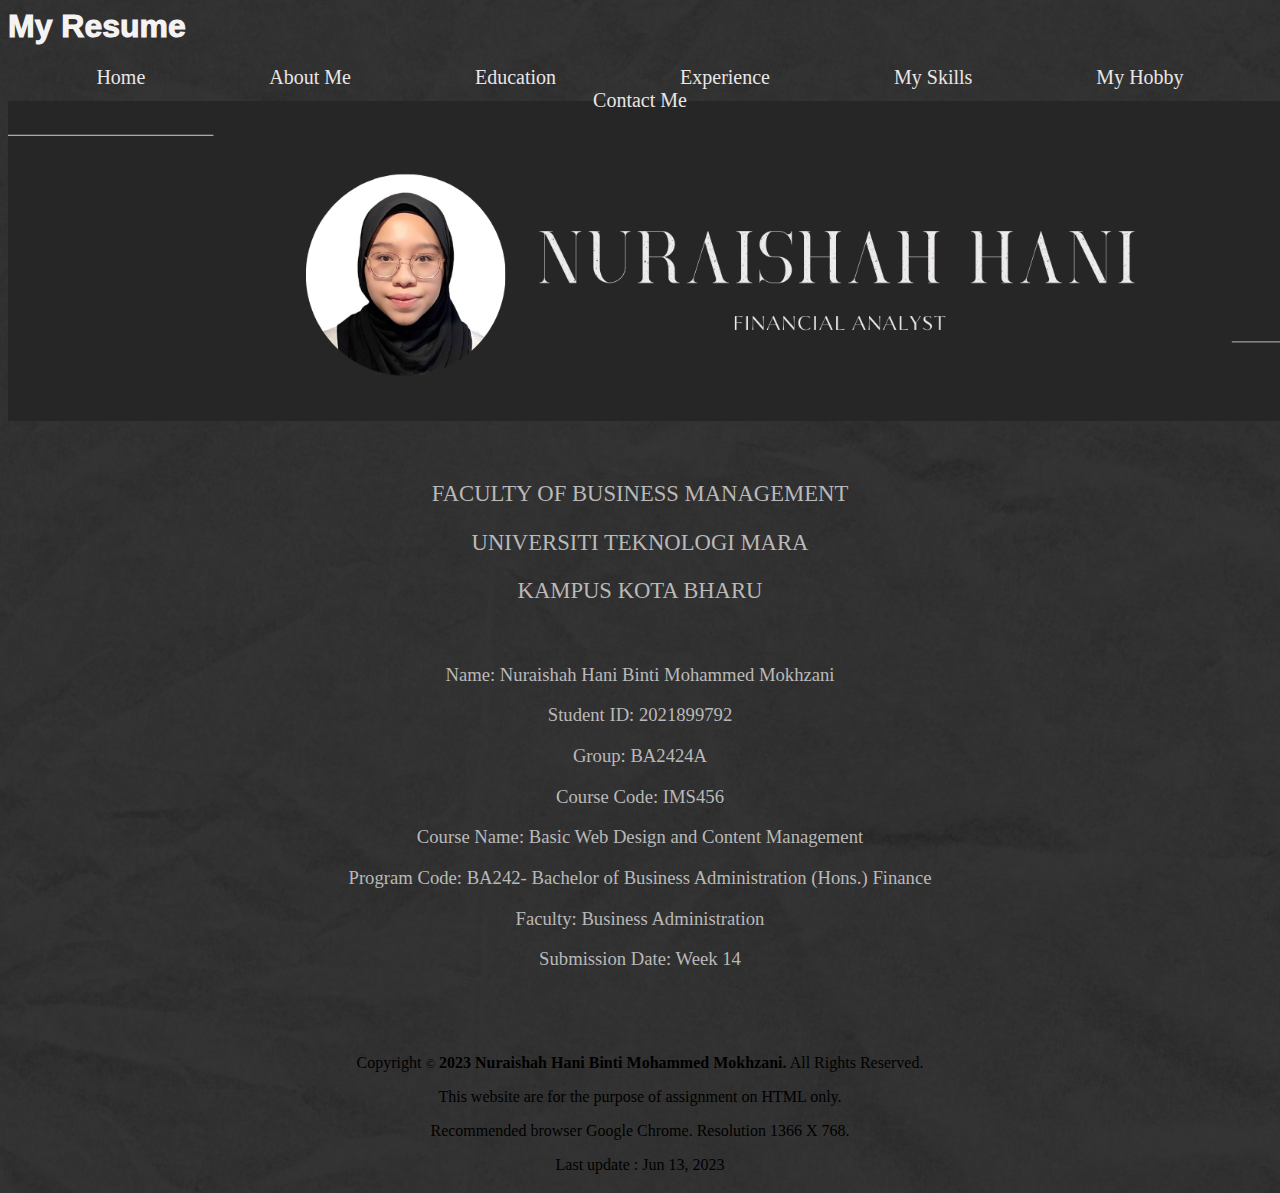
<file: index.html>
<html>
<head>
    <title>My Resume</title>
    <link rel="stylesheet" typ="text/css" href="css/style.css">
</head>
<body>
<h1>My Resume</h1> <html>
<head>
    <title>NURAISHAH HANI</title>
    <link rel="stylesheet" type="text/css" href="css/style.css">

 <!--header1-->   
<div class="header1">
    <div style="text-align: center;">
        <a href="index.html">Home</a>
        <a href="biodata.html">About Me</a>
        <a href="education.html">Education</a>
        <a href="experience.html">Experience</a>
        <a href="skills.html">My Skills</a>
        <a href="hobby.html">My Hobby</a>
        <a href="contact.html">Contact Me</a>
        
        </div>
</div> 

<head>
    <title>NURAISHAH HANI RESUME</title>
    </head>
    <body background="image/BACKGROUNDAISHAH-3.png">
    <table width="80%" align="center" cellspacing="1" cellpadding="10">
    </div>
    <!--end of header1-->
    <div class="slider">
        <img src="image/WELCOME.png" width="1450" height="320">
    </div>
 
     <div class="content3">
     <br>
     <br>
    </div>
    
    <td bg  valign="top">
        <div align="center">
        
    <div class="content1">
        <br>
        <p>FACULTY OF BUSINESS MANAGEMENT</p>
         <P>UNIVERSITI TEKNOLOGI MARA</P>
         <P>KAMPUS KOTA BHARU</P>
        </div>
            <br>
            <div class="content2">
        <P>Name: Nuraishah Hani Binti Mohammed Mokhzani</P>
        <P>Student ID: 2021899792</P>
        <P>Group: BA2424A</P>
        <P>Course Code: IMS456</P>
         <P>Course Name: Basic Web Design and Content Management</P>
        <P>Program Code: BA242- Bachelor of Business Administration (Hons.) Finance</P>
        <P>Faculty: Business Administration</P>
        <P>Submission Date: Week 14</P>
        <br>
        <br>
</div>

<!--2nd row start-->
<tr>
    <!--************* FOOTER SECTION START *************-->
    <td colspan="2" align="center">
    
    
        <p> Copyright <small> © </small><strong><span>2023 Nuraishah Hani Binti Mohammed Mokhzani.</span></strong> All Rights Reserved.</p>
        
        <p> This website are for the purpose of assignment on HTML only.</p>
        
        <p> Recommended browser Google Chrome. Resolution 1366 X 768. </p>
        
        <p> Last update : Jun 13, 2023 </p>
        
        
        
        
        </td>
        <!--************* FOOTER SECTION END *************-->
      </tr>
      <!--2nd row end-->
</file>
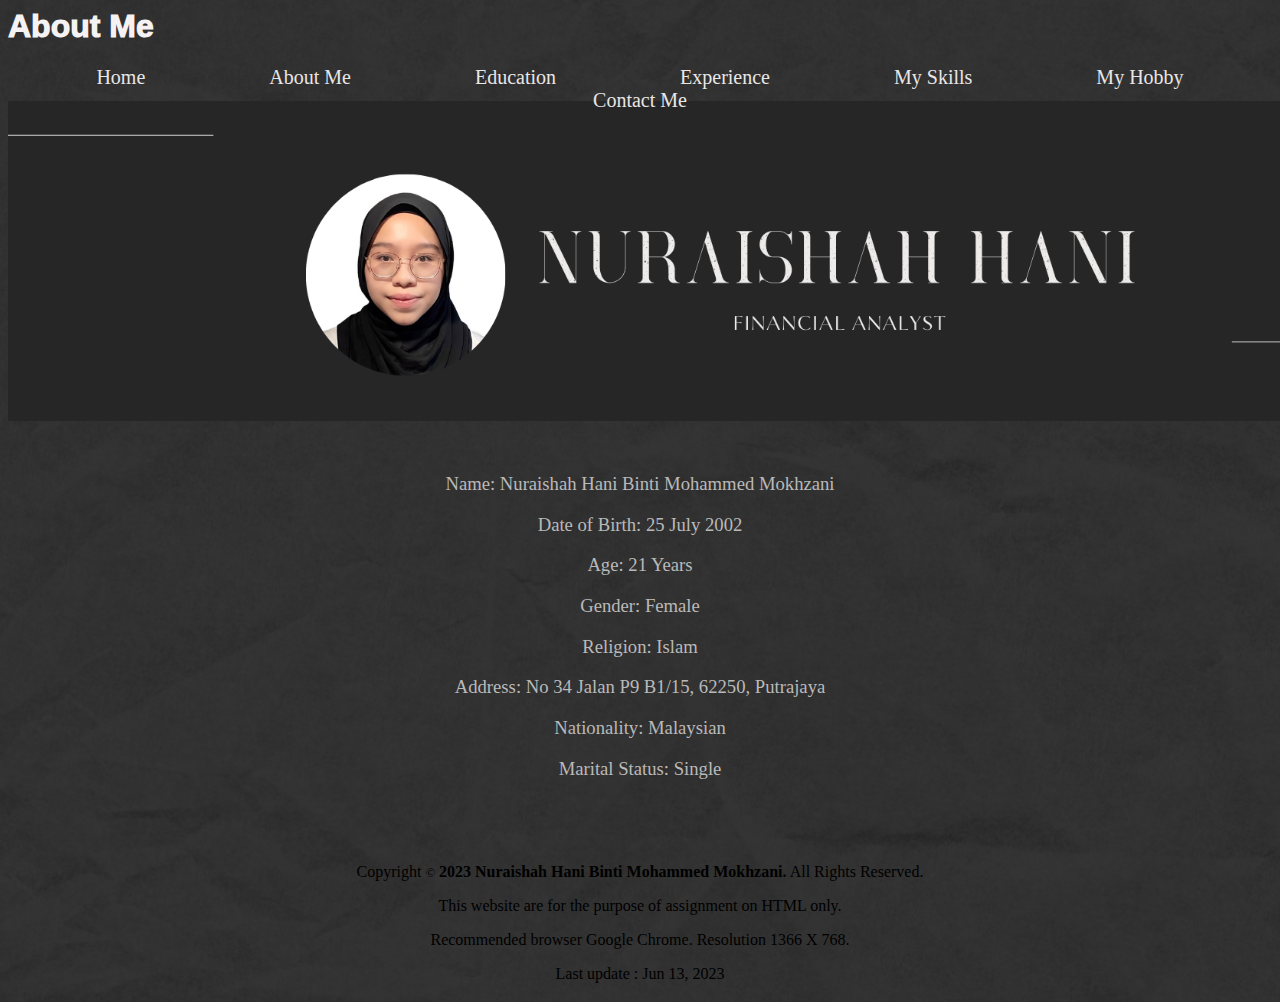
<file: biodata.html>
<html>
<head>
    <title>About Me</title>
    <link rel="stylesheet" typ="text/css" href="css/style.css">
</head>
<body>
<h1>About Me</h1>  
<!--header2-->   
<div class="header1">
    <div style="text-align: center;">
        <a href="index.html">Home</a>
        <a href="biodata.html">About Me</a>
        <a href="education.html">Education</a>
        <a href="experience.html">Experience</a>
        <a href="skills.html">My Skills</a>
        <a href="hobby.html">My Hobby</a>
        <a href="contact.html">Contact Me</a>
        </div>
</div> 

<head>
    <title>NURAISHAH HANI RESUME</title>
    </head>
    <body background="image/BACKGROUNDAISHAH-3.png">
    <table width="80%" align="center" cellspacing="1" cellpadding="10">
    </div>
    <!--end of header2-->
    <div class="slider">
        <img src="image/WELCOME.png" width="1450" height="320">
        <br>
    </div>

    <div class="content3">
        <br>
        <br>
       </div>
       
       <td bg  valign="top">
           <div align="center">
    <div class="content2">
    <br>
        <P>Name: Nuraishah Hani Binti Mohammed Mokhzani</P>
        <P> Date of Birth: 25 July 2002</P>
            <P> Age: 21 Years</P>
                <P>Gender: Female</P>
                    <P>Religion: Islam</P>
                        <P>Address: No 34 Jalan P9 B1/15, 62250, Putrajaya</P>
                            <P>Nationality: Malaysian</P>
                                <P>Marital Status: Single</P>
        <br>
        <br>
</div>

<!--2nd row start-->
<tr>
    <!--************* FOOTER SECTION START *************-->
    <td colspan="2" align="center">
    
    
        <p> Copyright <small> © </small><strong><span>2023 Nuraishah Hani Binti Mohammed Mokhzani.</span></strong> All Rights Reserved.</p>
        
        <p> This website are for the purpose of assignment on HTML only.</p>
        
        <p> Recommended browser Google Chrome. Resolution 1366 X 768. </p>
        
        <p> Last update : Jun 13, 2023 </p>
        
        
        
        
        </td>
        <!--************* FOOTER SECTION END *************-->
      </tr>
      <!--2nd row end-->
</file>
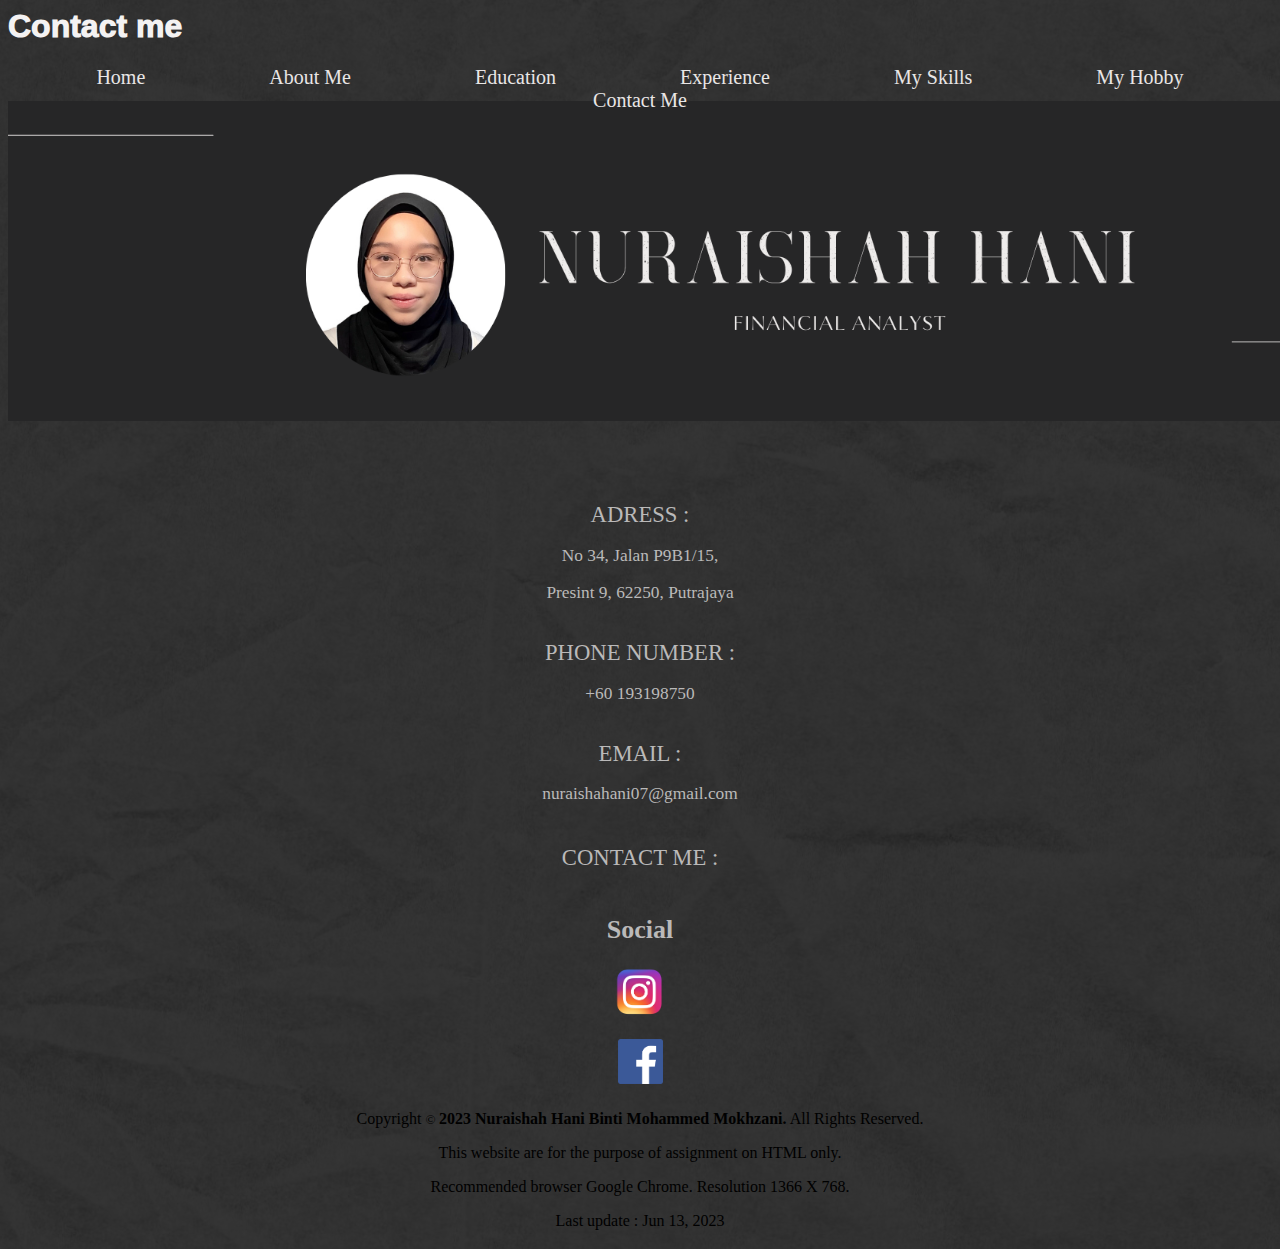
<file: contact.html>
<html>
<head>
    <title>Contact Me</title>
    <link rel="stylesheet" typ="text/css" href="css/style.css">
</head>
<body>
<h1>Contact me</h1>  
<!--header2-->   
<div class="header1">
    <div style="text-align: center;">
        <a href="index.html">Home</a>
        <a href="biodata.html">About Me</a>
        <a href="education.html">Education</a>
        <a href="experience.html">Experience</a>
        <a href="skills.html">My Skills</a>
        <a href="hobby.html">My Hobby</a>
        <a href="contact.html">Contact Me</a>
        </div>
</div> 

<head>
    <title>NURAISHAH HANI RESUME</title>
    </head>
    <body background="image/BACKGROUNDAISHAH-3.png">
    <table width="80%" align="center" cellspacing="1" cellpadding="10">
    </div>
    <!--end of header2-->
    <div class="slider">
        <img src="image/WELCOME.png" width="1450" height="320">
        <br>
    </div>
    <div class="content3">
        <br>
        <br>
       </div>
       
       <td bg  valign="top">
        <br>
           <div align="center">
    <div class="content2">
   

        <div class="content1">
            <br>
            <br>
            ADRESS :
    </div>

    <div class="content5">
    <p>No 34, Jalan P9B1/15, </p>
    <p>Presint 9, 62250, Putrajaya</p> 
    <BR>
    
    
        <div class="content1">
            
            PHONE NUMBER :
    </div>
     <div class="content5">
    <p>+60 193198750</p>
    <BR>
        </div>
    
        <div class="content1">
            
           EMAIL :
    </div>
    <div class="content5">
            <p>nuraishahani07@gmail.com </p>
           
    <a href="mailto:nuraishahani07@gmail.com" class="send_message_button">
        <div class="content1">
            
           CONTACT ME :
    </div>
              </a>
    
    <h2 style="font-family:garamond;">Social</h2>
    
    
    <p></p><center><a href="https://www.instagram.com/aishah.hani/" target="_blank">
    
    <img src="image/580b57fcd9996e24bc43c521.png" width="50" height="50" title="Visit my instagram page"></a>
    <br>
    <p></p><center><a href="https://www.facebook.com/aishah.hani.1/" target="_blank">
    
        <img src="image/584ac2d03ac3a570f94a666d.png" width="45" height="45" title="Visit my facebook page"></a>
        <br>
    
    </center></center></center></div></div></td>
<!--************* CONTENT SECTION END *************-->

    
<!--************* CONTENT SECTION END *************-->

<!--2nd row start-->
<tr>
    <!--************* FOOTER SECTION START *************-->
    <td colspan="2" align="center">
    
    
        <p> Copyright <small> © </small><strong><span>2023 Nuraishah Hani Binti Mohammed Mokhzani.</span></strong> All Rights Reserved.</p>
        
        <p> This website are for the purpose of assignment on HTML only.</p>
        
        <p> Recommended browser Google Chrome. Resolution 1366 X 768. </p>
        
        <p> Last update : Jun 13, 2023 </p>
        
        
        
        
        </td>
        <!--************* FOOTER SECTION END *************-->
      </tr>
      <!--2nd row end-->
</file>
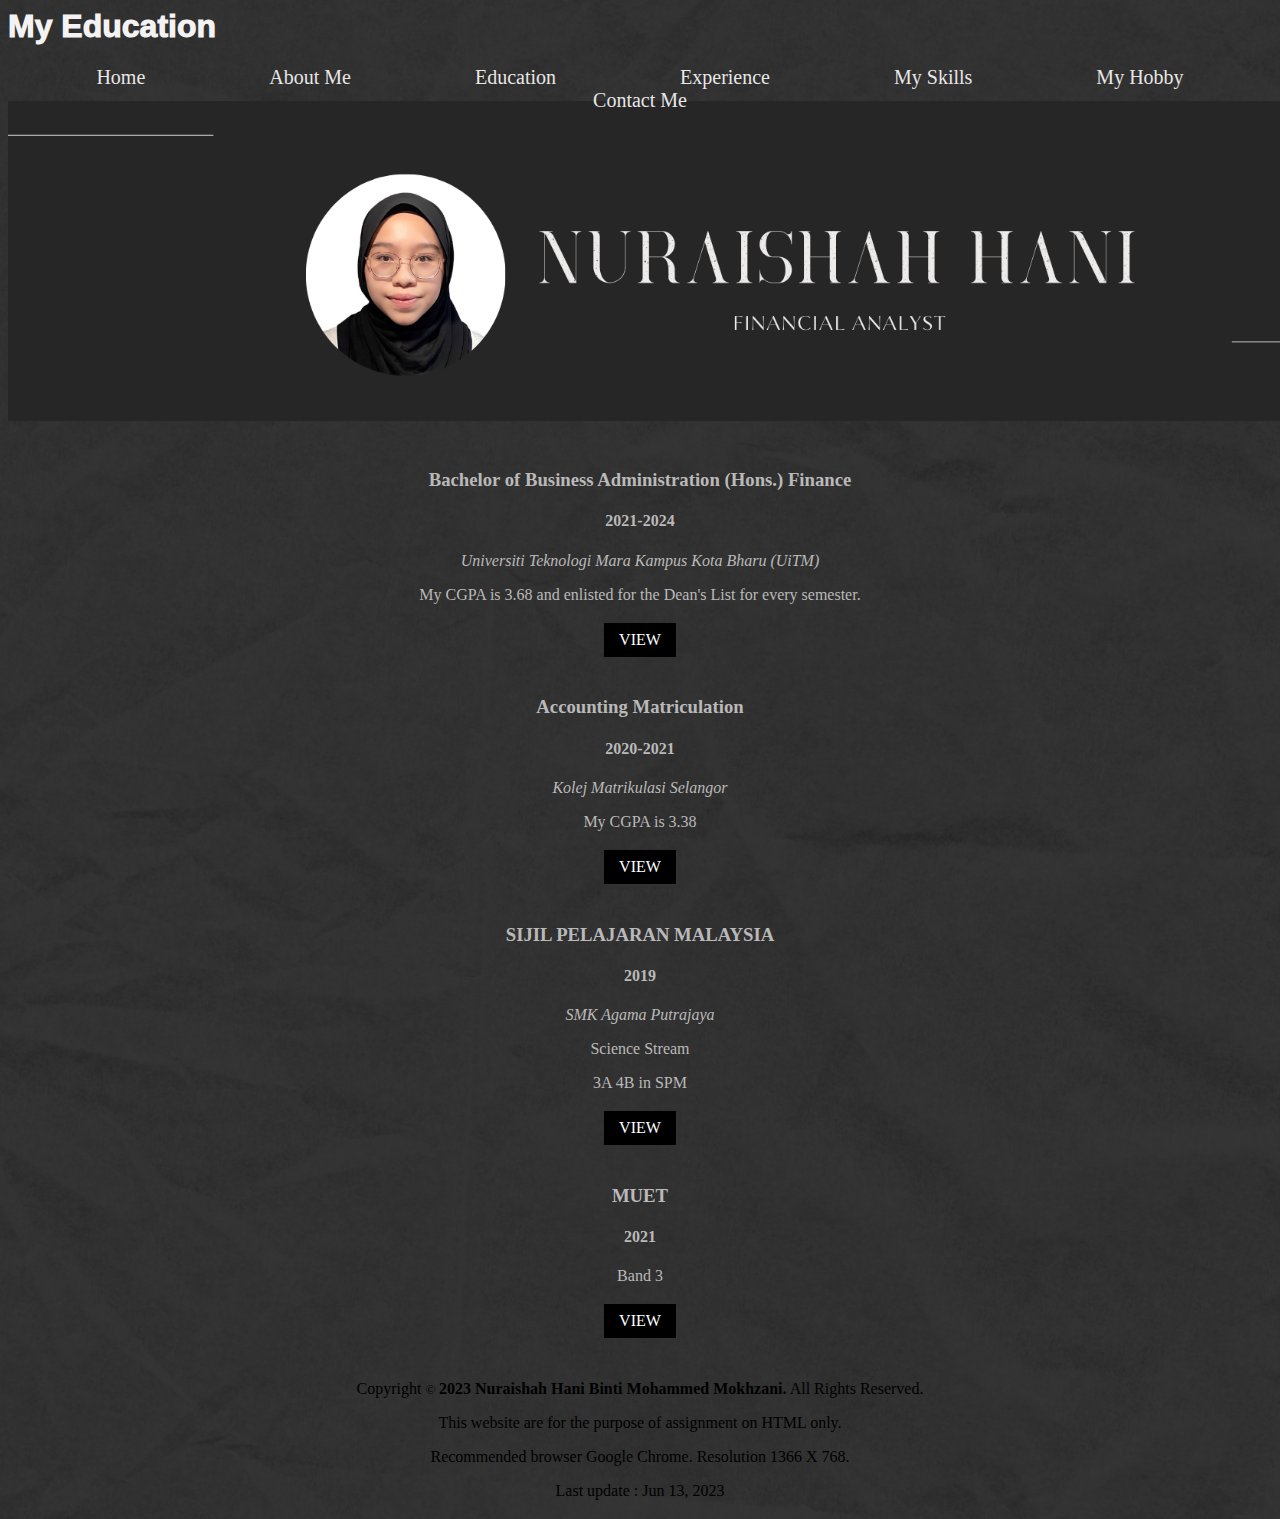
<file: education.html>
<html>

<head>
    <title>My Education</title>
    <link rel="stylesheet" typ="text/css" href="css/style.css">
</head>
<body>
<h1>My Education</h1>  
<!--header2-->   
<div class="header1">
    <div style="text-align: center;">
        <a href="index.html">Home</a>
        <a href="biodata.html">About Me</a>
        <a href="education.html">Education</a>
        <a href="experience.html">Experience</a>
        <a href="skills.html">My Skills</a>
        <a href="hobby.html">My Hobby</a>
        <a href="contact.html">Contact Me</a>
        </div>
</div> 

<head>
    <title>NURAISHAH HANI RESUME</title>
    </head>
    <body background="image/BACKGROUNDAISHAH-3.png">
    <table width="80%" align="center" cellspacing="1" cellpadding="10">
    </div>
    <!--end of header2-->
    <div class="slider">
        <img src="image/WELCOME.png" width="1450" height="320">
        <br>
    </div>

    <div class="content3">
        <br>
        <br>
       </div>
       
       <td bg  valign="top">
           <div align="center">

<div class="content4"> 
<br>
    <h3>Bachelor of Business Administration (Hons.) Finance</h3>
    
    <h4>2021-2024</h4>
    
    <p><em>Universiti Teknologi Mara Kampus Kota Bharu (UiTM)</em></p>
    

    <p> My CGPA is 3.68 and enlisted for the Dean's List for every semester.</p>
    
    <a href="image/deanlist.pdf" style="background-color: #000000; 
    
    color: #68c5a8; 
        border: none;
        color: white;
        padding: 8px 15px;
        text-align: center;
        box-shadow: 2px 2px 2px #333333;
        text-decoration: none;
        display: inline-block;
        font-size: 16px;
        margin: 3px 1px;
        cursor: pointer;">VIEW</a>
        
    <br>
    <br>
    
    <h3>Accounting Matriculation</h3>
    
    <h4>2020-2021</h4>
    
    <p><em>Kolej Matrikulasi Selangor</em></p>
    
    <p>My CGPA is 3.38</p>
    
    <a href="iMAGE/SIJIL MATRIKULASI KPM.PDF" style="background-color: #000000; 
    
    color: #68c5a8; 
        border: none;
        color: white;
        padding: 8px 15px;
        text-align: center;
        box-shadow: 2px 2px 2px #333333;
        text-decoration: none;
        display: inline-block;
        font-size: 16px;
        margin: 3px 1px;
        cursor: pointer;">VIEW</a>
        
    <br>
    <br>
        
    <h3>SIJIL PELAJARAN MALAYSIA</h3>
    
    <h4>2019</h4>
    
    <p><em>SMK Agama Putrajaya</em></p>
    
    <p>Science Stream</p>
    <p>3A 4B in SPM</p>
    
    <a href="image/Sijil spm.PDF" style="background-color: #000000; 
    
    color: #68c5a8; 
        border: none;
        color: white;
        padding: 8px 15px;
        text-align: center;
        box-shadow: 2px 2px 2px #333333;
        text-decoration: none;
        display: inline-block;
        font-size: 16px;
        margin: 3px 1px;
        cursor: pointer;">VIEW</a>

<br>
    <br>
        
    <h3>MUET</h3>
    
    <h4>2021</h4>

    <p>Band 3</p>
    
    <a href="image/MUET.PDF" style="background-color: #000000; 
    
    color: #68c5a8; 
        border: none;
        color: white;
        padding: 8px 15px;
        text-align: center;
        box-shadow: 2px 2px 2px #333333;
        text-decoration: none;
        display: inline-block;
        font-size: 16px;
        margin: 3px 1px;
        cursor: pointer;">VIEW</a>
        
    <br>
    <br>
</div>
        
    </div></td>
    <!--************* CONTENT SECTION END *************-->

    <!--2nd row start-->
<tr>
    <!--************* FOOTER SECTION START *************-->
    <td colspan="2" align="center">
    
    
        <p> Copyright <small> © </small><strong><span>2023 Nuraishah Hani Binti Mohammed Mokhzani.</span></strong> All Rights Reserved.</p>
        
        <p> This website are for the purpose of assignment on HTML only.</p>
        
        <p> Recommended browser Google Chrome. Resolution 1366 X 768. </p>
        
        <p> Last update : Jun 13, 2023 </p>
        
        
        
        
        </td>
        <!--************* FOOTER SECTION END *************-->
      </tr>
      <!--2nd row end-->
</file>
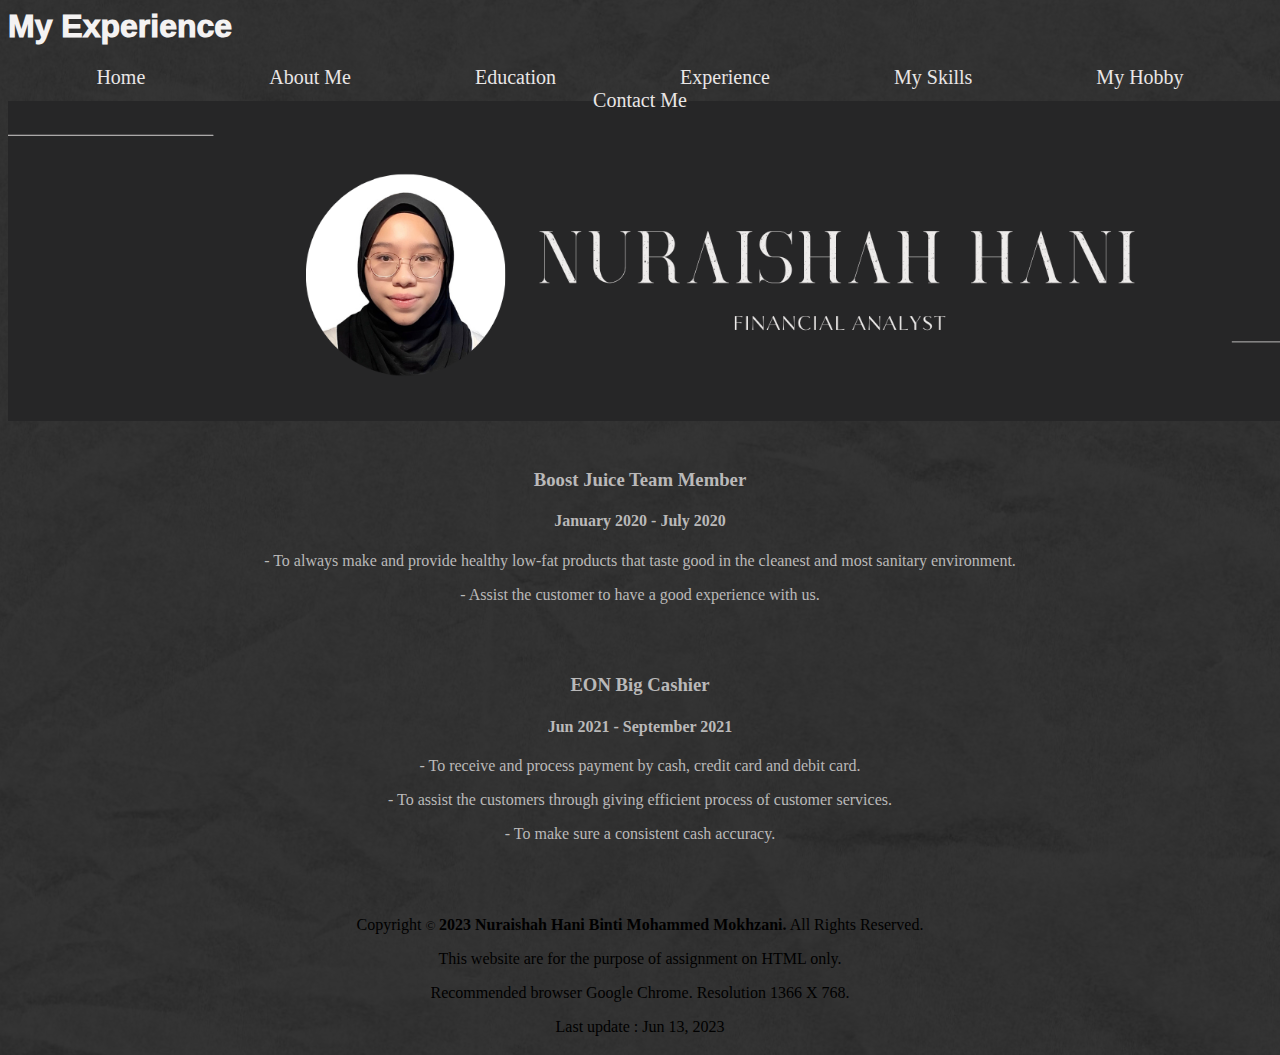
<file: experience.html>
<html>

<head>
    <title>My Experience</title>
    <link rel="stylesheet" typ="text/css" href="css/style.css">
</head>
<body>
<h1>My Experience</h1>  
<!--header2-->   
<div class="header1">
    <div style="text-align: center;">
        <a href="index.html">Home</a>
        <a href="biodata.html">About Me</a>
        <a href="education.html">Education</a>
        <a href="experience.html">Experience</a>
        <a href="skills.html">My Skills</a>
        <a href="hobby.html">My Hobby</a>
        <a href="contact.html">Contact Me</a>
        </div>
</div> 

<head>
    <title>NURAISHAH HANI RESUME</title>
    </head>
    <body background="image/BACKGROUNDAISHAH-3.png">
    <table width="80%" align="center" cellspacing="1" cellpadding="10">
    </div>
    <!--end of header2-->
    <div class="slider">
        <img src="image/WELCOME.png" width="1450" height="320">
        <br>
    </div>


    <div class="content3">
        <br>
        <br>
       </div>
       
       <td bg  valign="top">
           <div align="center">

<div class="content4"> 
<br>
    <h3>Boost Juice Team Member</h3>
    
    <h4>January 2020 - July 2020</h4>

    <p> - To always make and provide healthy low-fat products that taste good in the cleanest and most sanitary environment.</p>  
       <p>- Assist the customer to have a good experience with us.</p>
    
    
    <br>
    <br>
    
    <h3>EON Big Cashier</h3>
    
    <h4> Jun 2021 - September 2021</h4>
    
    
    <p>- To receive and process payment by cash, credit card and debit card.</p>
        <p>- To assist the customers through giving efficient process of customer services.</p>
        <p>- To make sure a consistent cash accuracy.</p>
    
    
        
    <br>
    <br>
</div>
        
    </div></td>
    <!--************* CONTENT SECTION END *************-->

    <!--2nd row start-->
<tr>
    <!--************* FOOTER SECTION START *************-->
    <td colspan="2" align="center">
    
    
        <p> Copyright <small> © </small><strong><span>2023 Nuraishah Hani Binti Mohammed Mokhzani.</span></strong> All Rights Reserved.</p>
        
        <p> This website are for the purpose of assignment on HTML only.</p>
        
        <p> Recommended browser Google Chrome. Resolution 1366 X 768. </p>
        
        <p> Last update : Jun 13, 2023 </p>
        
        
        
        
        </td>
        <!--************* FOOTER SECTION END *************-->
      </tr>
      <!--2nd row end-->
</file>
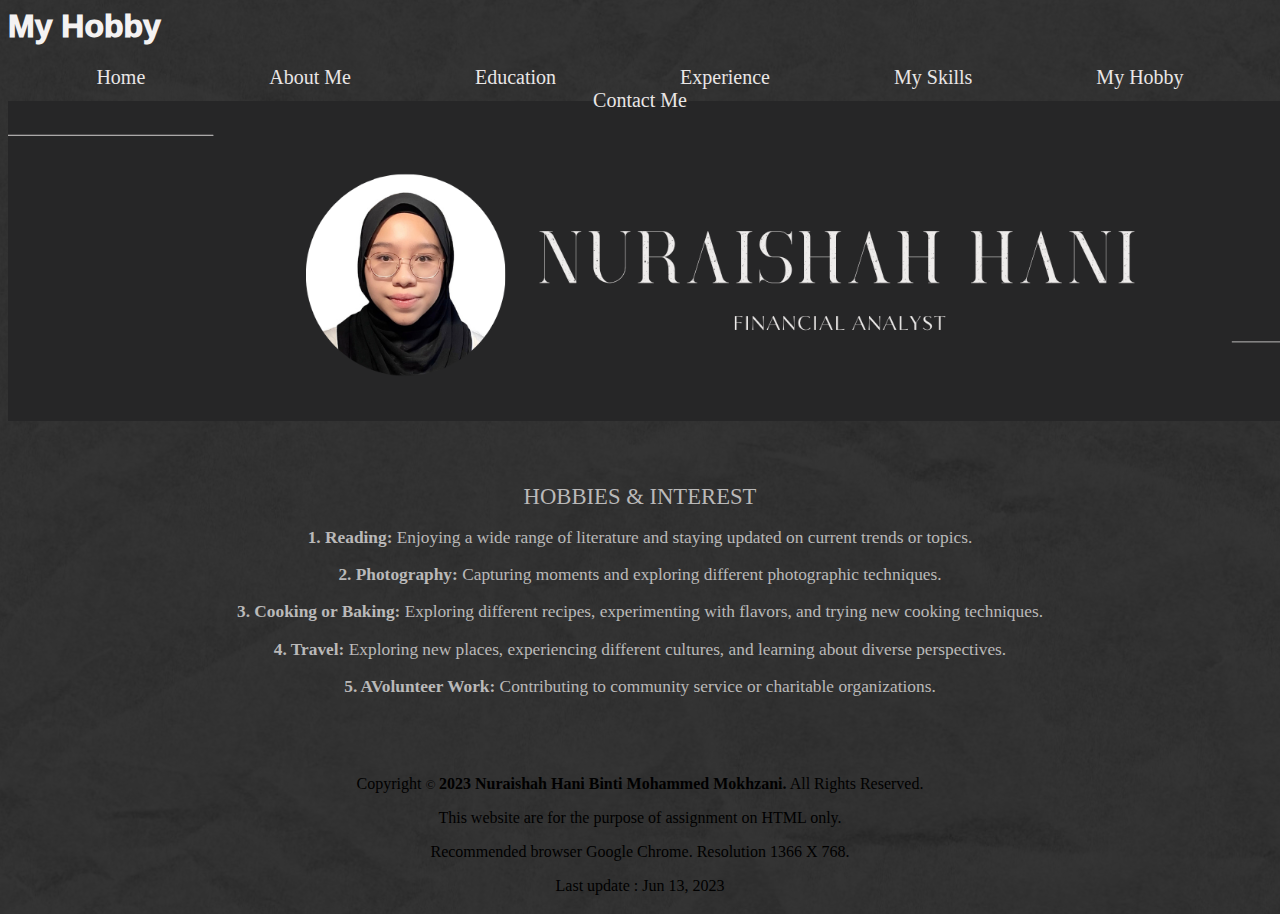
<file: hobby.html>
<html>
<head>
    <title>My Hobby</title>
    <link rel="stylesheet" typ="text/css" href="css/style.css">
</head>
<body>
<h1>My Hobby</h1>  
<!--header2-->   
<div class="header1">
    <div style="text-align: center;">
        <a href="index.html">Home</a>
        <a href="biodata.html">About Me</a>
        <a href="education.html">Education</a>
        <a href="experience.html">Experience</a>
        <a href="skills.html">My Skills</a>
        <a href="hobby.html">My Hobby</a>
        <a href="contact.html">Contact Me</a>
        </div>
</div> 

<head>
    <title>NURAISHAH HANI RESUME</title>
    </head>
    <body background="image/BACKGROUNDAISHAH-3.png">
    <table width="80%" align="center" cellspacing="1" cellpadding="10">
    </div>
    <!--end of header2-->
    <div class="slider">
        <img src="image/WELCOME.png" width="1450" height="320">
        <br>
    </div>


    <div class="content3">
        <br>
        <br>
       </div>
       
       <td bg  valign="top">
           <div align="center">
    <div class="content2">
   

        <div class="content2">
    
            <div class="content1">
                <br>
                <br>
                HOBBIES & INTEREST
        </div>
        <div class="content5">
        <p><font face="Lucida" ><b>1. Reading:</b> Enjoying a wide range of literature and staying updated on current trends or topics.</font></p>
        <p><font face="Lucida" ><b>2. Photography:</b> Capturing moments and exploring different photographic techniques.</font></p>
        <p><font face="Lucida" ><b>3. Cooking or Baking:</b> Exploring different recipes, experimenting with flavors, and trying new cooking techniques.</font></p>
        <p><font face="Lucida" ><b>4. Travel:</b> Exploring new places, experiencing different cultures, and learning about diverse perspectives.</font></p>
        <p><font face="Lucida" ><b>5. AVolunteer Work:</b> Contributing to community service or charitable organizations.</font></p>
        
        <br>
        <br>
    </div>
</div>

<!--************* CONTENT SECTION END *************-->
   
    <!--2nd row start-->
    <tr>
        <!--************* FOOTER SECTION START *************-->
        <td colspan="2" align="center">
        
        
            <p> Copyright <small> © </small><strong><span>2023 Nuraishah Hani Binti Mohammed Mokhzani.</span></strong> All Rights Reserved.</p>
            
            <p> This website are for the purpose of assignment on HTML only.</p>
            
            <p> Recommended browser Google Chrome. Resolution 1366 X 768. </p>
            
            <p> Last update : Jun 13, 2023 </p>
            
            
            
            
            </td>
            <!--************* FOOTER SECTION END *************-->
          </tr>
          <!--2nd row end-->
</file>
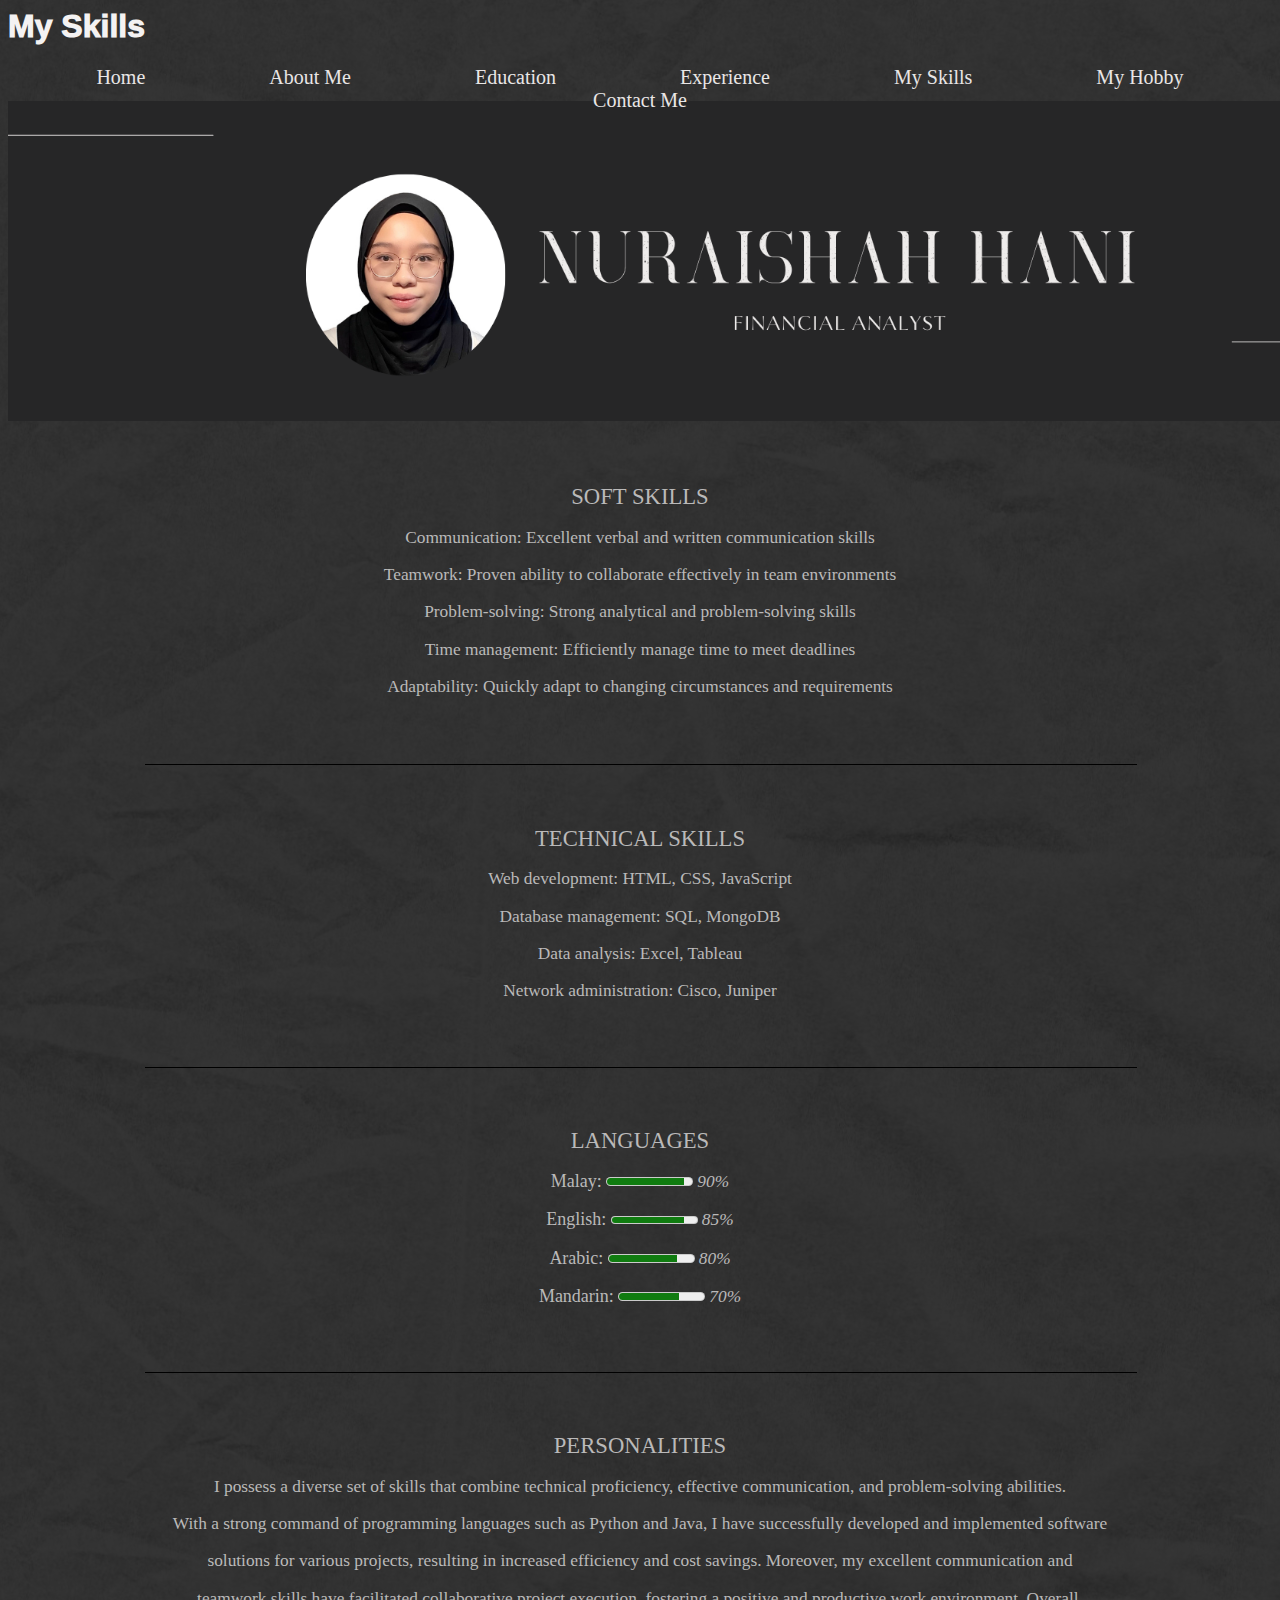
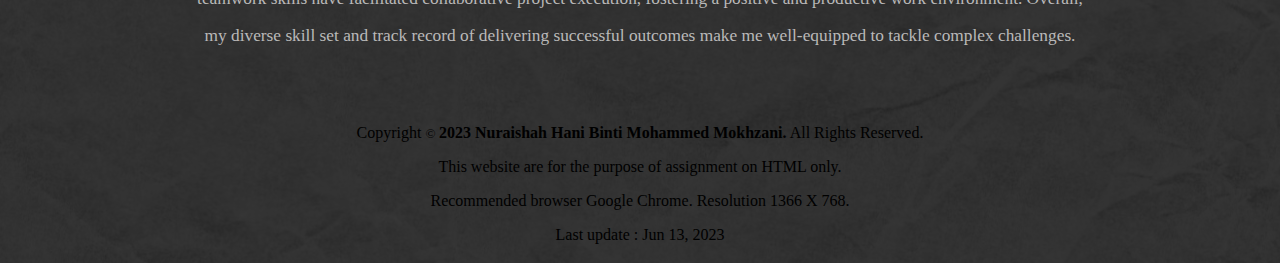
<file: skills.html>
<html>
<head>
    <title>My Skills</title>
    <link rel="stylesheet" typ="text/css" href="css/style.css">
</head>
<body>
<h1>My Skills</h1>  
<!--header2-->   
<div class="header1">
    <div style="text-align: center;">
        <a href="index.html">Home</a>
        <a href="biodata.html">About Me</a>
        <a href="education.html">Education</a>
        <a href="experience.html">Experience</a>
        <a href="skills.html">My Skills</a>
        <a href="hobby.html">My Hobby</a>
        <a href="contact.html">Contact Me</a>
        </div>
</div> 

<head>
    <title>NURAISHAH HANI RESUME</title>
    </head>
    <body background="image/BACKGROUNDAISHAH-3.png">
    <table width="80%" align="center" cellspacing="1" cellpadding="10">
    </div>
    <!--end of header2-->
    <div class="slider">
        <img src="image/WELCOME.png" width="1450" height="320">
        <br>
    </div>
   
    <div class="content3">
        <br>
        <br>
       </div>
       
       <td bg  valign="top">
           <div align="center">
    <div class="content2">
   

        <div class="content2">
    
            <div class="content1">
                <br>
                <br>
                SOFT SKILLS
        </div>
        <div class="content5">
        <p><font face="Lucida" >Communication: Excellent verbal and written communication skills</font></p>
        
        <p><font face="Lucida" >Teamwork: Proven ability to collaborate effectively in team environments</font></p>
        <p><font face="Lucida" >Problem-solving: Strong analytical and problem-solving skills</font></p>
        <p><font face="Lucida" >Time management: Efficiently manage time to meet deadlines</font></p>
        <p><font face="Lucida" >Adaptability: Quickly adapt to changing circumstances and requirements</font></p>
        
        <br>
        <br>
    </div>
</div>
    
        <hr size="1" width="100%" align="center" noshade="noshade" title="horizontal rules" color="black">
    
        <div class="content1">
            <br>
            <br>
            TECHNICAL SKILLS
    </div>
    <div class="content5">
    <p><font face="Lucida" >Web development: HTML, CSS, JavaScript</font></p>
    <p><font face="Lucida" >Database management: SQL, MongoDB</font></p>
    <p><font face="Lucida" >Data analysis: Excel, Tableau</font></p>
    <p><font face="Lucida" >Network administration: Cisco, Juniper </font></p>
    
    <br>
    <br>
</div>
</div>


    <hr size="1" width="100%" align="center" noshade="noshade" title="horizontal rules" color="black">

        <div class="content1">
            <br>
            <br>
            LANGUAGES
    </div>
    
<div class="content5">
    
    <p><font face="Lucida" size="4%">Malay: </font><meter value="0.90" align="left">100% completed</meter><i class="val"> 90% </i></p>
    
    <p><font face="Lucida" size="4%">English: </font><meter value="0.85" align="left">95% completed</meter><i class="val"> 85% </i></p>
    
    <p><font face="Lucida" size="4%">Arabic: </font><meter value="0.80" align="left">60% completed</meter><i class="val"> 80% </i></p>
    
    <p><font face="Lucida" size="4%">Mandarin: </font><meter value="0.70" align="left">60% completed</meter><i class="val"> 70% </i></p>
    
    <br>
    <br>
    </div>
</div>
    <hr size="1" width="100%" align="center" noshade="noshade" title="horizontal rules" color="black">



    
 
    
    <div class="content2">
    
        <div class="content1">
            <br>
            <br>
            PERSONALITIES
    </div>
    <div class="content5">
    <p><font face="Lucida" > I possess a diverse set of skills that combine technical proficiency, effective communication, and problem-solving abilities. </font></p>
    <p><font face="Lucida" > With a strong command of programming languages such as Python and Java, I have successfully developed and implemented software </font></p>
    <p><font face="Lucida" > solutions for various projects, resulting in increased efficiency and cost savings. Moreover, my excellent communication and </font></p>
    <p><font face="Lucida" > teamwork skills have facilitated collaborative project execution, fostering a positive and productive work environment. Overall, </font></p>
    <p><font face="Lucida" > my diverse skill set and track record of delivering successful outcomes make me well-equipped to tackle complex challenges.</font></p>
    <br>
    <br>
</div>
</div>
    
    
    </div></div></div></div></td>
    <!--************* CONTENT SECTION END *************-->
   
    <!--2nd row start-->
<tr>
    <!--************* FOOTER SECTION START *************-->
    <td colspan="2" align="center">
    
    
        <p> Copyright <small> © </small><strong><span>2023 Nuraishah Hani Binti Mohammed Mokhzani.</span></strong> All Rights Reserved.</p>
        
        <p> This website are for the purpose of assignment on HTML only.</p>
        
        <p> Recommended browser Google Chrome. Resolution 1366 X 768. </p>
        
        <p> Last update : Jun 13, 2023 </p>
        
        
        
        
        </td>
        <!--************* FOOTER SECTION END *************-->
      </tr>
      <!--2nd row end-->
</file>
<file: css/style.css>
h1
{
    color:rgb(244, 242, 242);
    font-family: 'Franklin Gothic Medium', 'Arial Narrow', Arial, sans-serif;
    font size: xx-large;
    font-weight: 1000;
    font-style:cue:
}

body
{
    background-color:rgb(53, 50, 50)
}

a
{
    text-decoration: none;
    font-family: 'Times New Roman', Times, serif;
    font-size: 15pt;
    color: rgb(233, 230, 230);
    padding: 60px;

}


.header1
{
    width: 100%;
   float:none;
   height: 35px;

}

.header2
{
    width: 100%;
   float:none;
   height: 35px;

}

.slider
{
    width: 100%;
    background-color: rgb(44, 44, 44);
    float: left;
}

.header2
{
    width: 100%;
   float: left;
   height: 40px;
}

.content1 
{
    color:rgb(186, 185, 185);
    font-size: 17pt;
    text-align: center;
}

.content2 
{
    color:rgb(186, 185, 185);
    font-size: 14pt;
    text-align: center;
}
.content3 
{
    color:rgb(186, 185, 185);
    font-size: 13pt;
    text-align: center;
}

.content4
{
    color:rgb(186, 185, 185);
    text-align: center;
}

.content5
{
    color:rgb(186, 185, 185);
    font-size: 13pt;
    text-align:justify
    text=align:center
}
</file>
